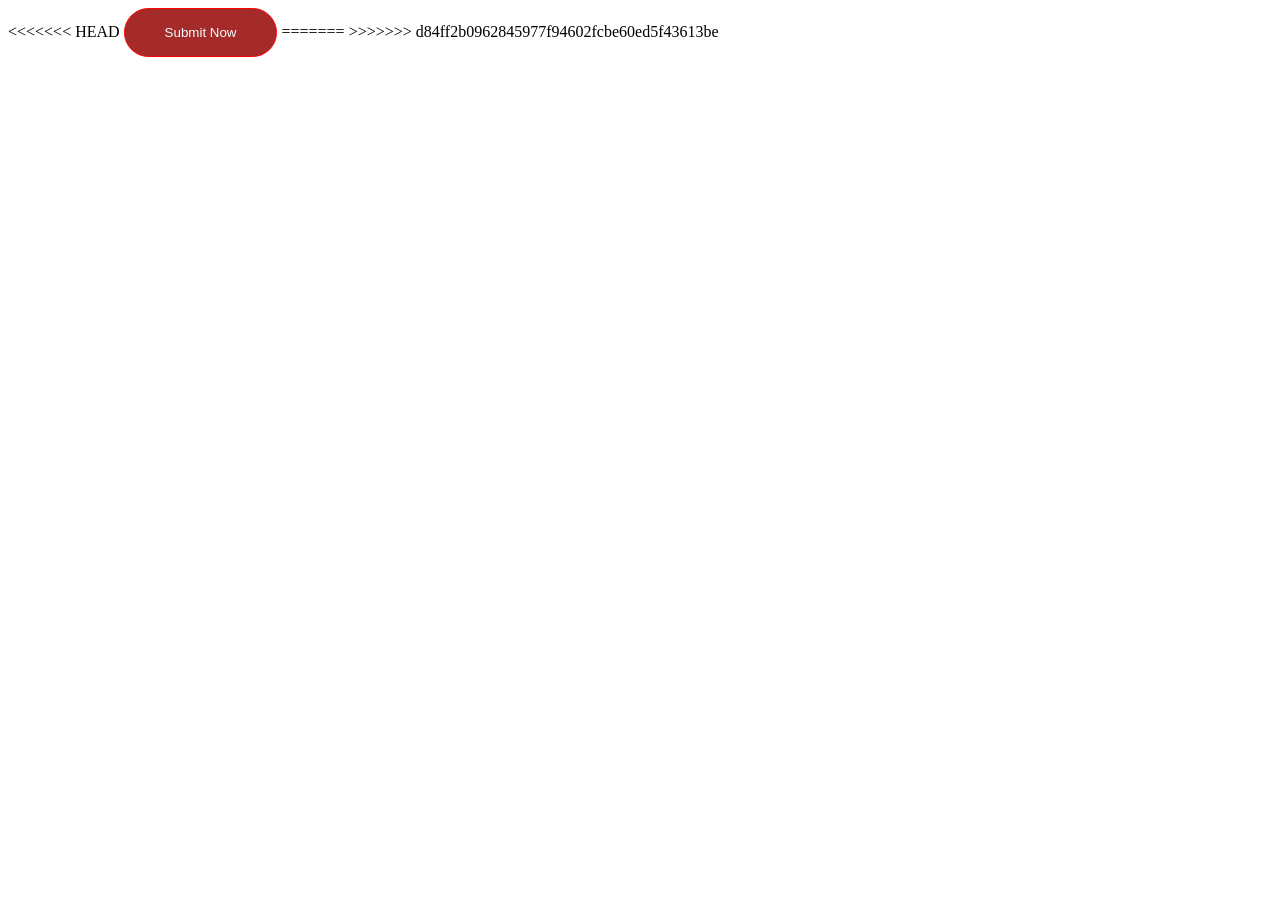
<file: index.html>
<!DOCTYPE html>
<html lang="en">
<head>
    <meta charset="UTF-8">
    <meta name="viewport" content="width=device-width, initial-scale=1.0">
    <title>Document</title>
<<<<<<< HEAD
    <link rel="stylesheet" href="style.css">
</head>
<body>
    <button id="btn">Submit Now</button>


    <script src="script.js"></script>

</body>
</html>
=======
</head>
<body>
    
</body>
</html>













>>>>>>> d84ff2b0962845977f94602fcbe60ed5f43613be
</file>
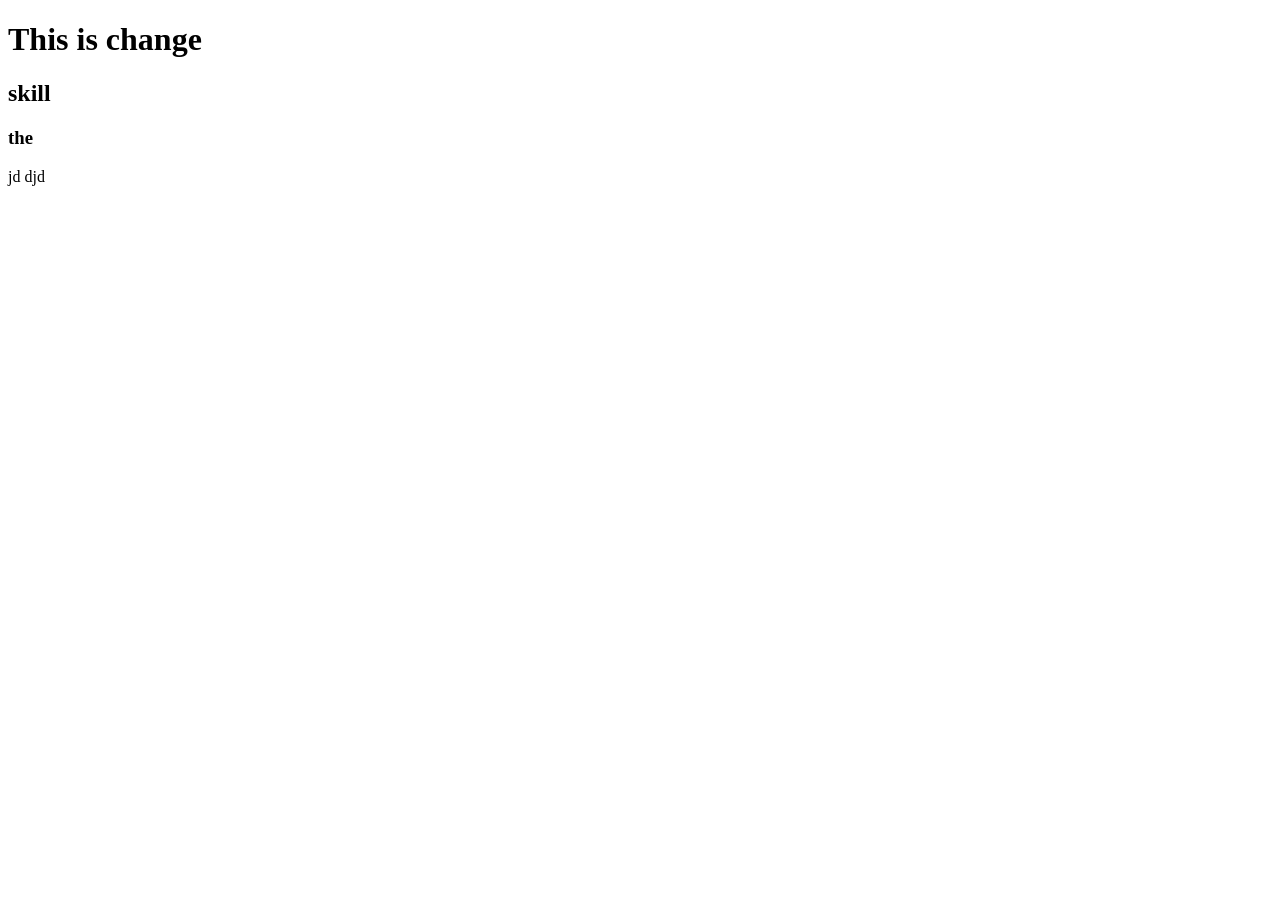
<file: tect-01.html>
<!DOCTYPE html>
<html lang="en">
<head>
    <meta charset="UTF-8">
    <meta name="viewport" content="width=device-width, initial-scale=1.0">
    <title>Document</title>
</head>
<body>
    <h1>This is change</h1>
    <h2>skill</h2>
    <h3>the</h3>
    <p>jd djd</p>
</body>
</html>
</file>
<file: style.css>
#btn{
    background-color: brown;
    color: azure;
    padding: 1rem  2.5rem;
    border-radius: 2rem;
    border: 1px solid red;

}
</file>
